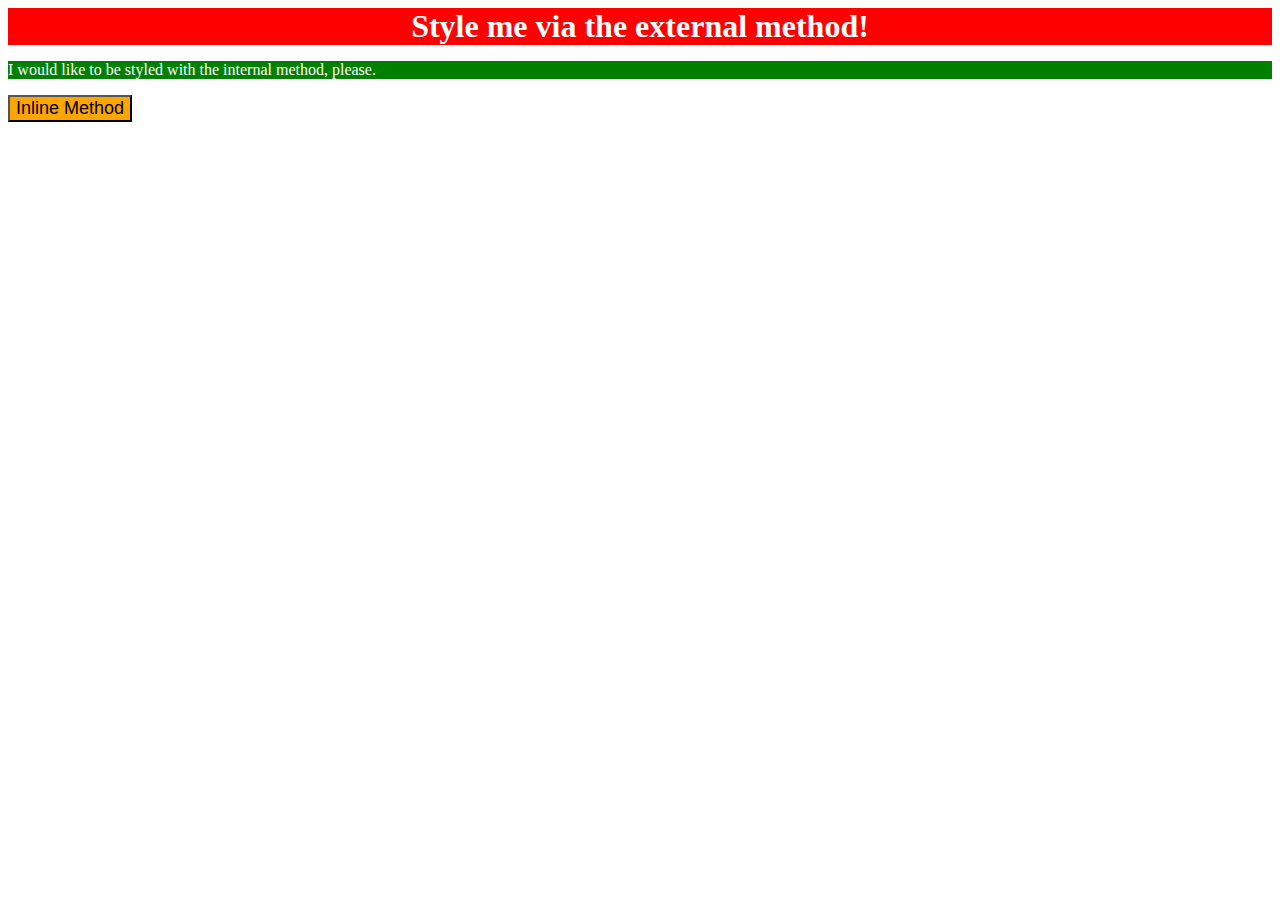
<file: foundations/01-css-methods/index.html>
<!DOCTYPE html>
<html lang="en">
  <style>
    p {
      background-color: green;
      color: white;
      text-align: left;
    }
  </style>
  <head>
    <meta charset="UTF-8">
    <meta http-equiv="X-UA-Compatible" content="IE=edge">
    <meta name="viewport" content="width=device-width, initial-scale=1.0">
    <link rel="stylesheet" href="./style.css" />
    <title>Methods for Adding CSS</title>
  </head>
  <body>
    <div>Style me via the external method!</div>
    <p>I would like to be styled with the internal method, please.</p>
    <button style = "color:black;background-color: orange; font-size: 18px">Inline Method</button>
  </body>
</html>
</file>
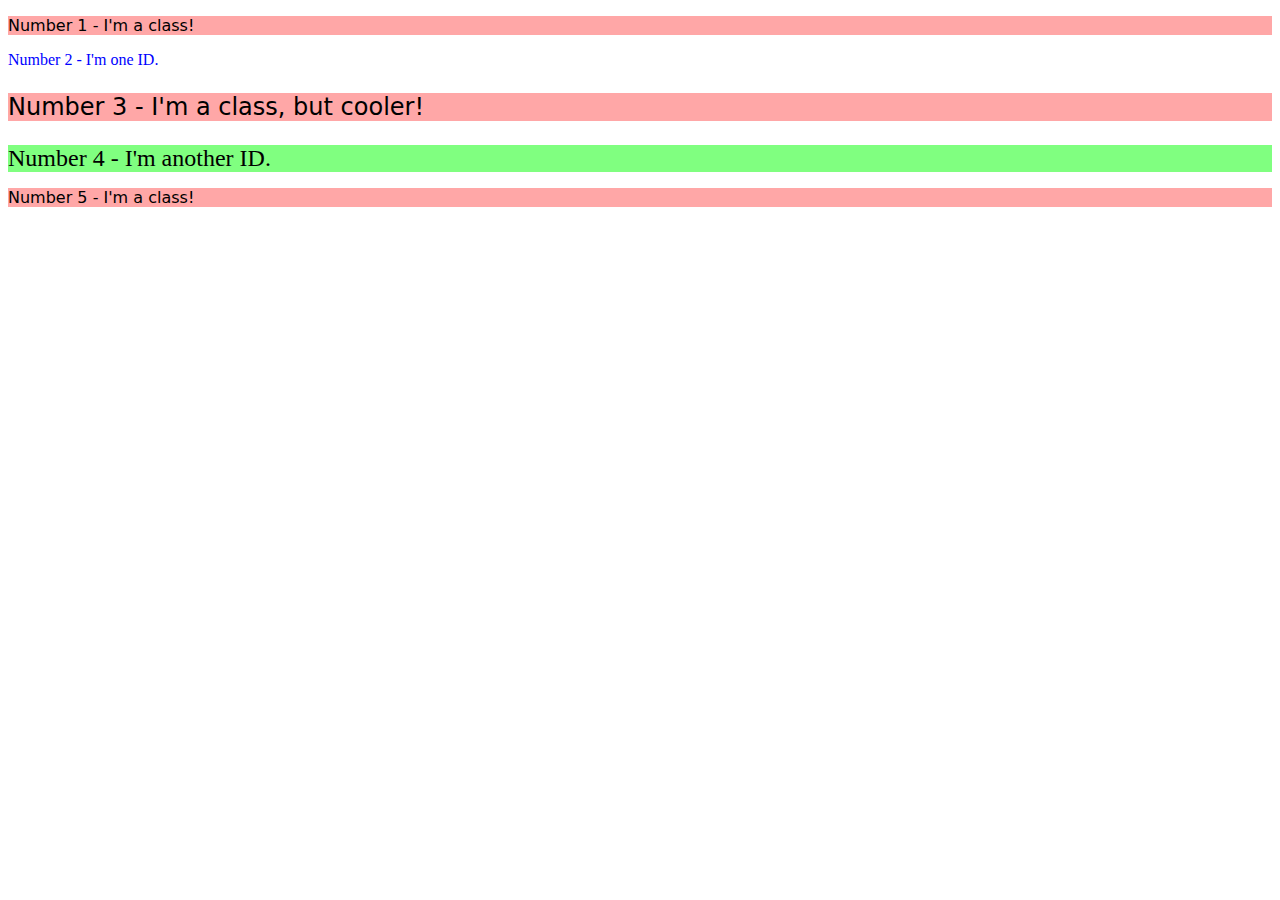
<file: foundations/02-class-id-selectors/index.html>
<!DOCTYPE html>
<html lang="en">
  <head>
    <meta charset="UTF-8">
    <meta http-equiv="X-UA-Compatible" content="IE=edge">
    <meta name="viewport" content="width=device-width, initial-scale=1.0">
    <title>Class and ID Selectors</title>
    <link rel="stylesheet" href="./styles.css">
  </head>
  <body>
    <p class="odd">Number 1 - I'm a class!</p>
    <div id="two">Number 2 - I'm one ID.</div>
    <p class="odd change_font_size">Number 3 - I'm a class, but cooler!</p>
    <div id="four">Number 4 - I'm another ID.</div>
    <p class="odd">Number 5 - I'm a class!</p>
  </body>
</html>
</file>
<file: foundations/01-css-methods/style.css>
div {
    background-color: red;
    color: white;
    font-size: 32px;
    text-align: center;
    font-weight: bold
}
</file>
<file: foundations/02-class-id-selectors/styles.css>
.odd {
    background-color: rgb(255, 167, 167);
    color: black;
    font-family: "Verdana", "DejaVu Sans","sans-serif"
}

.change_font_size {
    font-size: 24px;
}
#two {
    font: sizs 36px;
    color: #0000FF
}
#four {
    font-size: 24px;
    font-weight: "bold";
    background-color: hsl(120, 100%, 75%);
}
</file>
